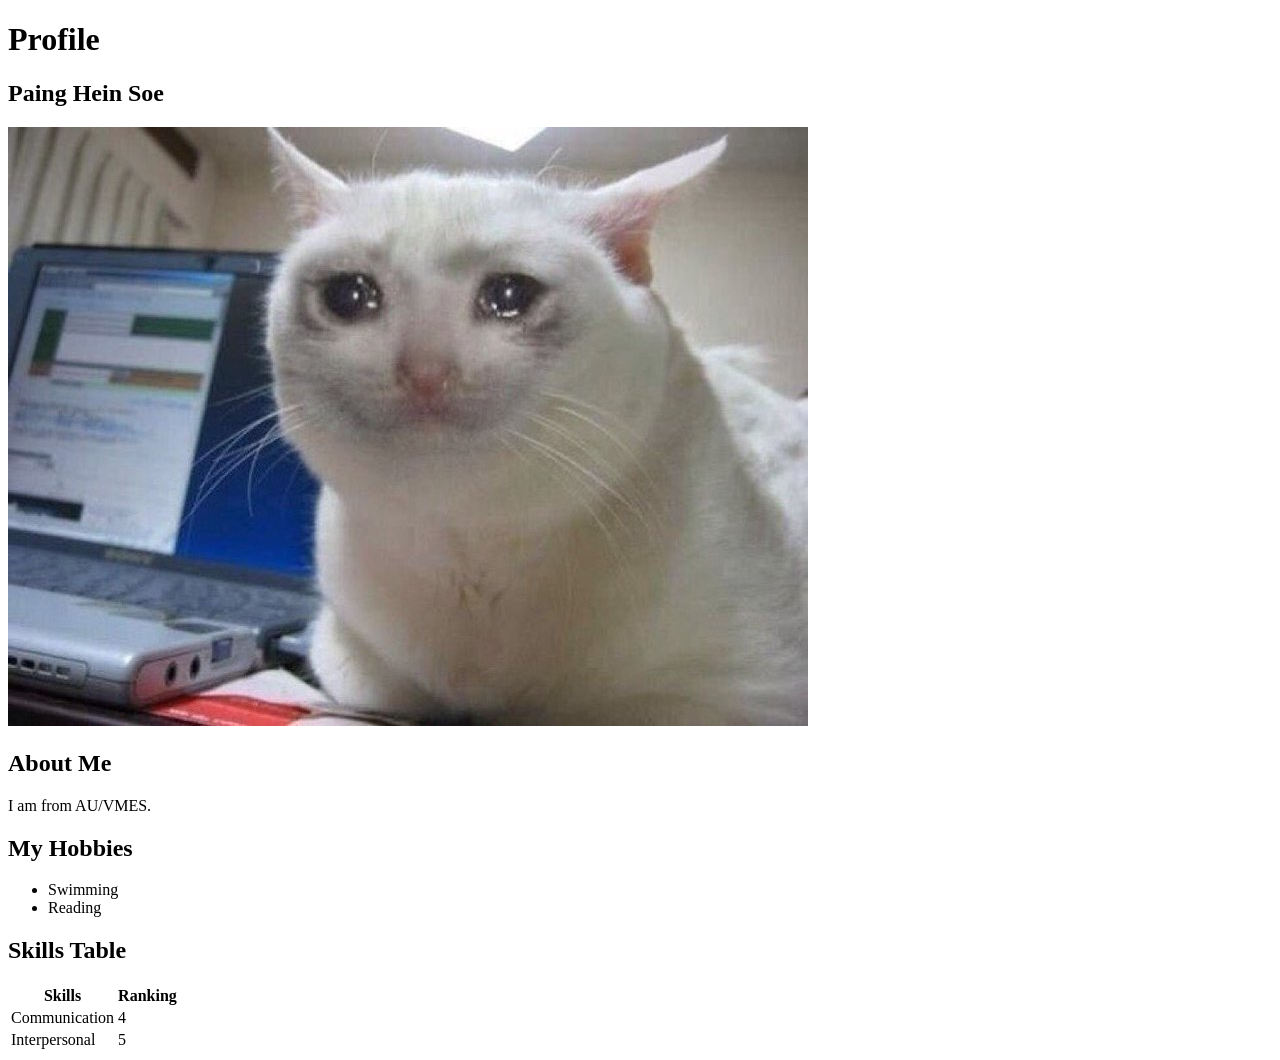
<file: index.html>
<!DOCTYPE html>
<html lang="en">
<head>
    <meta charset="UTF-8">
    <meta name="viewport" content="width=device-width, initial-scale=1.0">
    <title>My Profile</title>
</head>
<body>
    <h1>Profile</h1>
    <h2>Paing Hein Soe</h2>
    <img src="public/images/Crying_Cat.jpg"/>
    <h2>About Me</h2>
    <p>I am from AU/VMES.</p>
    <h2>My Hobbies</h2>
    <ul>
        <li>Swimming</li>
        <li>Reading</li>
    </ul>
    <h2>Skills Table</h2>
    <table>
        <tr>
            <th>Skills</th>
            <th>Ranking</th>
        </tr>
        <tr>
            <td>Communication</td>
            <td>4</td>
        </tr>
        <tr>
            <td>Interpersonal</td>
            <td>5</td>
        </tr>
    </table>

</body>
</html>
</file>
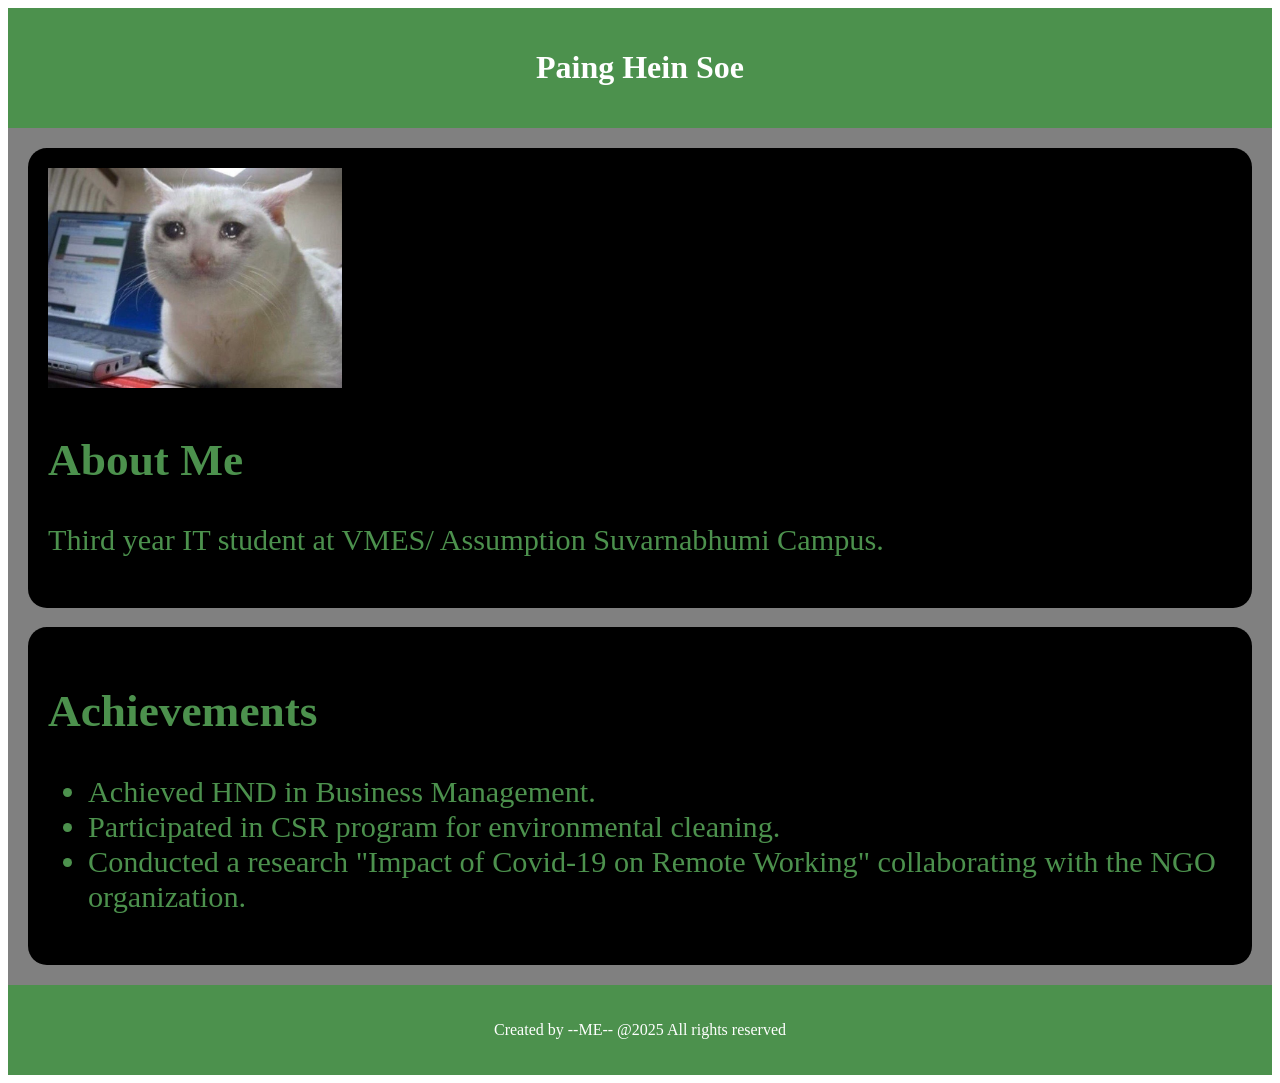
<file: css_exercise.html>
<!DOCTYPE html>
<html lang="en">

<head>
    <meta charset="UTF-8">
    <meta name="viewport" content="width=device-width, initial-scale=1.0">
    <title>My Profile</title>
    <link rel="stylesheet" href="public/css/style.css">
</head>

<body>
    <header>
        <h1>Paing Hein Soe</h1>
    </header>

    <div class="content">
        <section class="biography">
            <img src="public/images/Crying_Cat.jpg" height="220" alt="Profile Photo">
            <h2>About Me</h2>
            <p>
                Third year IT student at VMES/ Assumption Suvarnabhumi Campus.
            </p>
        </section>

        <section class="achievements">
            <h2>Achievements</h2>
            <ul>
                <li>
                    Achieved HND in Business Management.
                </li>
                <li>
                    Participated in CSR program for environmental cleaning.
                </li>
                <li>
                    Conducted a research "Impact of Covid-19 on Remote Working" collaborating with the NGO organization.
                </li>
            </ul>
        </section>
    </div>

    <footer>
        <p>Created by --ME-- @2025 All rights reserved</p>
    </footer>
</body>

</html>
</file>
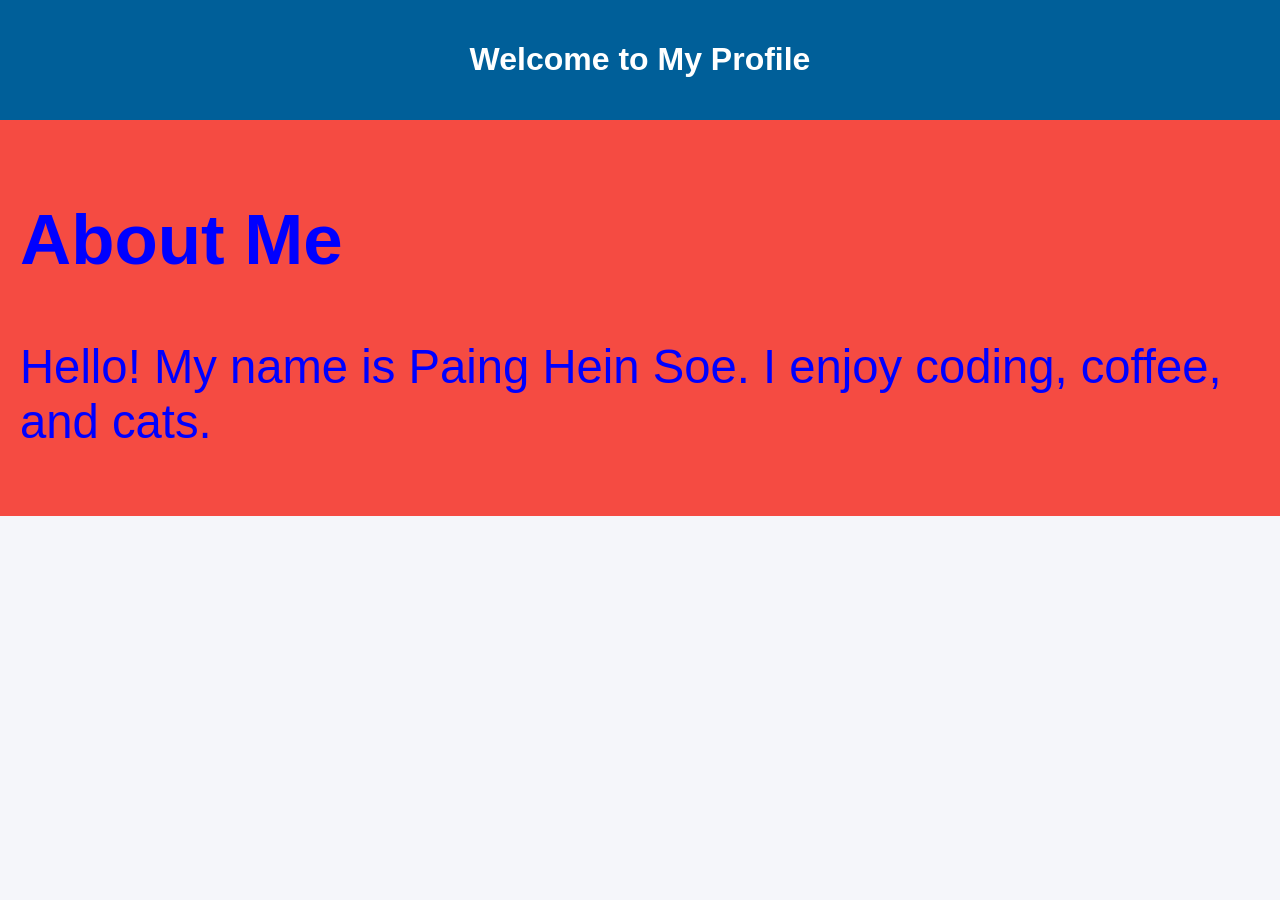
<file: profile2.html>
<!DOCTYPE html>
<html lang="en">
<head>
  <meta charset="UTF-8">
  <meta name="viewport" content="width=device-width, initial-scale=1.0">
  <!-- Link to the external CSS file -->
  <link rel="stylesheet" href="public/css/profile.css">
  <title>My Profile - CSS Example 1</title>
</head>

<body>
  <header>
    <h1>Welcome to My Profile</h1>
  </header>

  <section class="about">
    <h2>About Me</h2>
    <p>Hello! My name is Paing Hein Soe. I enjoy coding, coffee, and cats.</p>
  </section>
</body>

</html>
</file>
<file: public/css/style.css>
.content{

    background-color:grey;
    
    font-family: 'Times New Roman', Times, serif
    ;
    color:grey;

    font-size: 0.8cm;

    padding: 20px;
}
.biography{
    border-radius: 0.5cm;
    
    margin-bottom: 0.5cm;

    background-color: black;
    
    font-family: 'Times New Roman', Times, serif
    ;
    color:#4c914d;

    font-size: 0.8cm;

    padding: 20px;
}

.achievements{
    border-radius: 0.5cm;

    background-color: black;

    font-family: 'Times New Roman', Times, serif;
    
    color:#4c914d;

    font-size: 0.8cm;

    padding: 20px;
}

header { 

  background-color: #4c914d; 

  color: white; 

  text-align: center; 

  padding: 20px; 

} 

footer{
      background-color: #4c914d; 

  color: white; 

  text-align: center; 

  padding: 20px; 

}
</file>
<file: public/css/profile.css>
body {

  margin: 0;

  font-family: Arial, Helvetica, sans-serif;

  background-color: #f5f6fa;

  color: #333;

}

header { 

  background-color: #005f99; 

  color: white; 

  text-align: center; 

  padding: 20px; 

} 

.about{
    background-color:#f54b42;
    
    color:blue;

    font-size: 1.25cm;

    padding: 20px;
}
</file>
